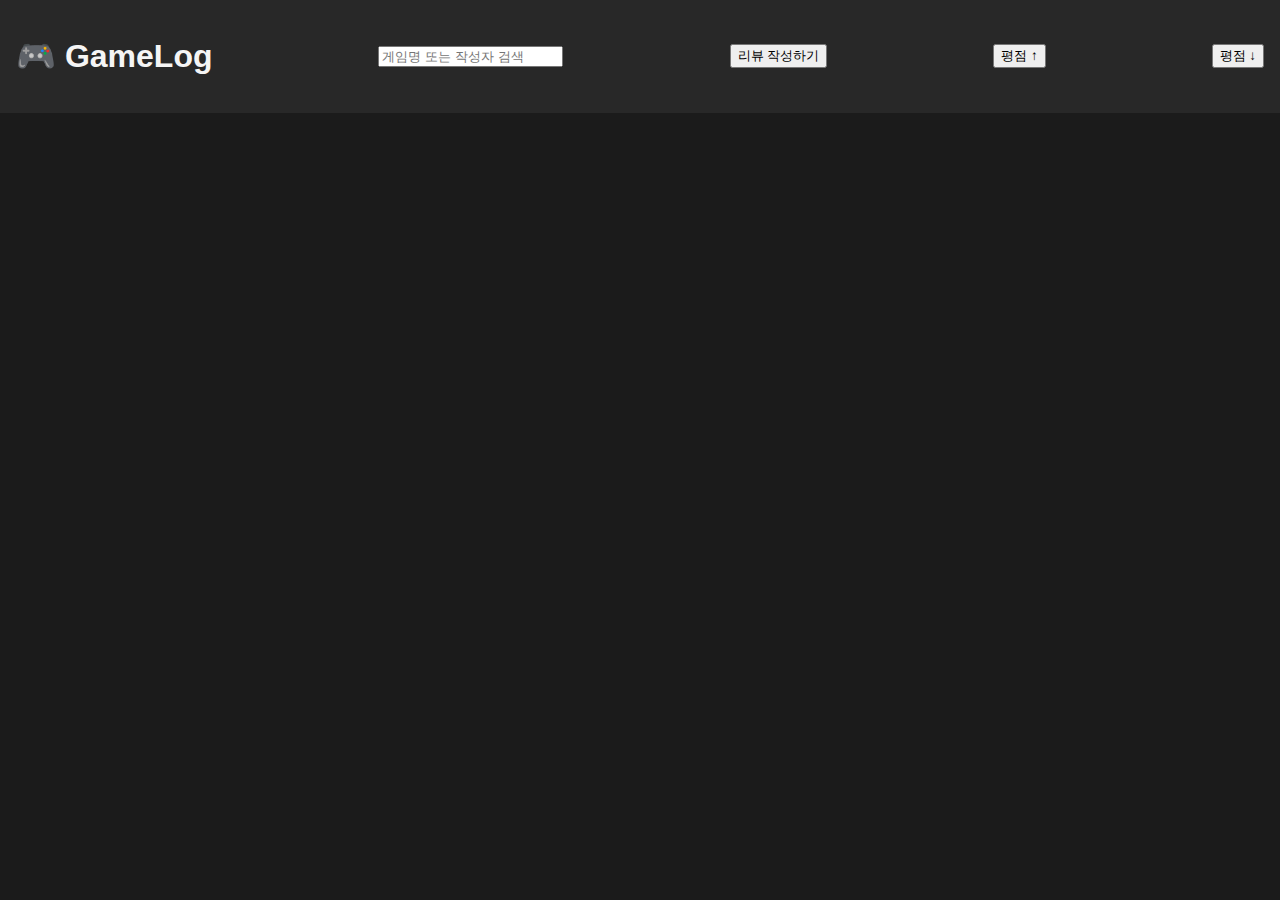
<file: Development/project-root/index.html>
<!DOCTYPE html>
<html lang="ko">
<head>
  <meta charset="UTF-8" />
  <meta name="viewport" content="width=device-width, initial-scale=1.0" />
  <title>GameLog - 메인</title>
  <link rel="stylesheet" href="css/style.css" />
</head>
<body>
  <header>
    <h1>🎮 GameLog</h1>
    <input type="text" id="searchInput" placeholder="게임명 또는 작성자 검색" />
    <button onclick="location.href='write.html'">리뷰 작성하기</button>
    <button id="sortAsc">평점 ↑</button>
    <button id="sortDesc">평점 ↓</button>
  </header>

  <main id="reviewList"></main>

  <script src="js/main.js"></script>
</body>
</html>
</file>
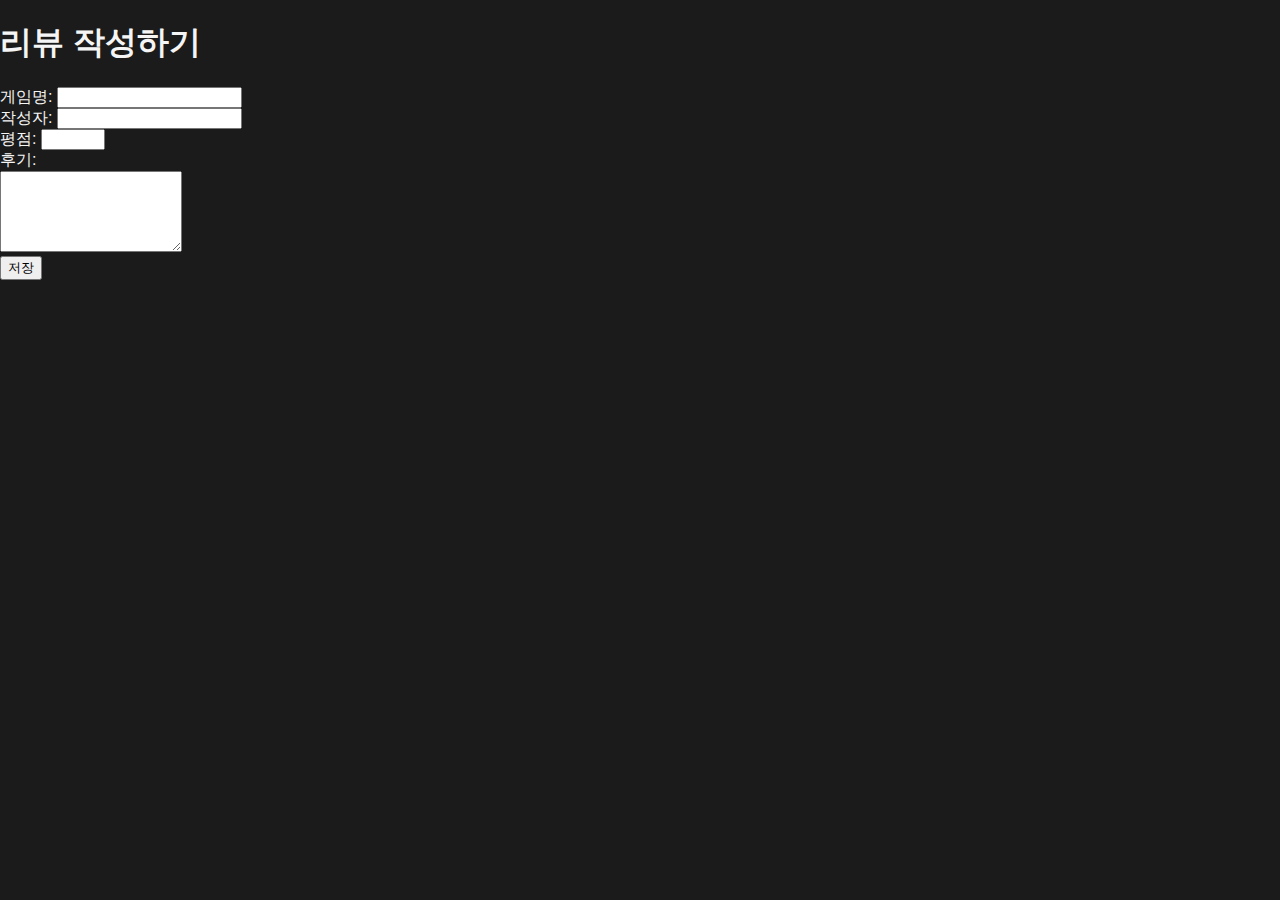
<file: Development/project-root/write.html>
<!DOCTYPE html>
<html lang="ko">
<head>
  <meta charset="UTF-8" />
  <meta name="viewport" content="width=device-width, initial-scale=1.0" />
  <title>리뷰 작성 - GameLog</title>
  <link rel="stylesheet" href="css/style.css" />
</head>
<body>
  <h1>리뷰 작성하기</h1>
  <form id="reviewForm">
    <label>게임명: <input type="text" id="gameName" required></label><br>
    <label>작성자: <input type="text" id="author" required></label><br>
    <label>평점: <input type="number" id="rating" min="0" max="100" required></label><br>
    <label>후기:<br><textarea id="content" rows="5" required></textarea></label><br>
    <button type="submit">저장</button>
  </form>

  <script src="js/write.js"></script>
</body>
</html>
</file>
<file: Development/project-root/css/style.css>
body {
  font-family: "Noto Sans KR", sans-serif;
  margin: 0;
  padding: 0;
  background-color: #1b1b1b;
  color: #f5f5f5;
}

header {
  background: #282828;
  display: flex;
  align-items: center;
  justify-content: space-between;
  padding: 1rem;
}

#reviewList {
  display: grid;
  grid-template-columns: repeat(auto-fit, minmax(250px, 1fr));
  gap: 1rem;
  padding: 1rem;
}

.review-card {
  background: #333;
  padding: 1rem;
  border-radius: 8px;
  transition: transform 0.2s;
}

.review-card:hover {
  transform: scale(1.03);
  background: #444;
}
</file>
